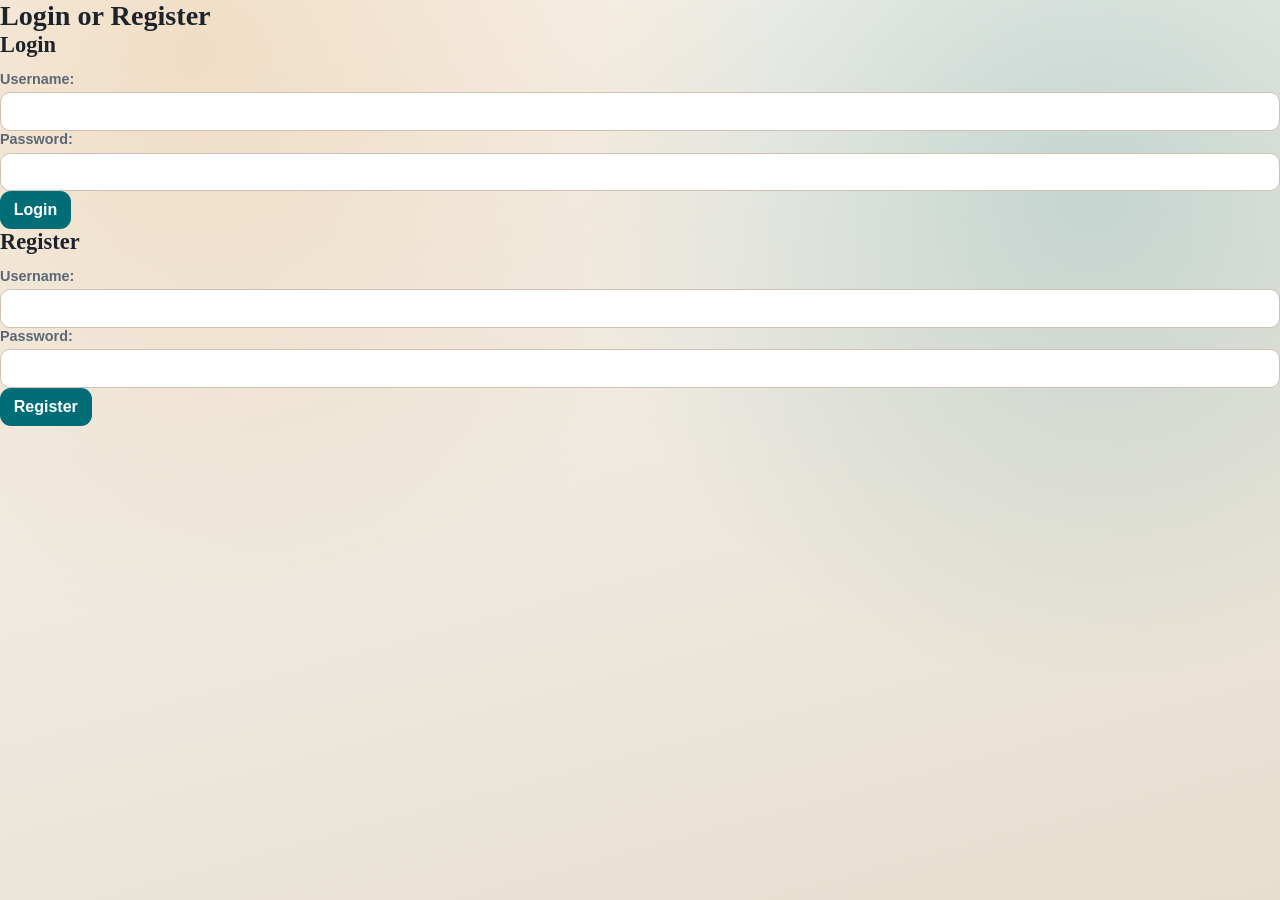
<file: GUI/login_register.html>
<!DOCTYPE html>
<html lang="en">
<header>
    <meta charset="UTF-8">
    <meta name="viewport" content="width=device-width, initial-scale=1.0">
    <title>Login/Register - Event Ticket Selling System</title>
    <link rel="stylesheet" href="style.css">
</header>
<body>
    <h1>Login or Register</h1>
    <div class="container">
        <form action="/login" method="post">
            <h2>Login</h2>
            <label for="login-username">Username:</label>
            <input type="text" id="login-username" name="username" required><br>
            <label for="login-pwd">Password:</label>
            <input type="pwd" id="login-pwd" name="pwd" required>
            <button type="submit">Login</button>
        </form>
        <form action="/register" method="post">
            <h2>Register</h2>
            <label for="register-username">Username:</label>
            <input type="text" id="register-username" name="username" required><br>
            <label for="register-pwd">Password:</label>
            <input type="pwd" id="register-pwd" name="pwd" required>
            <button type="submit">Register</button>
        </form>
    </div>
</body>
</html>
</file>
<file: GUI/style.css>
:root {
	--bg: #f2eee8;
	--surface: #fffdfa;
	--ink: #1d232b;
	--muted: #5b6775;
	--accent: #006d77;
	--accent-strong: #07575f;
	--accent-warm: #d88c31;
	--danger: #a11d33;
	--ok: #11663d;
	--line: #d9cec1;
	--shadow: 0 20px 40px rgba(16, 29, 41, 0.12);
}

* {
	box-sizing: border-box;
}

body {
	margin: 0;
	min-height: 100vh;
	font-family: "Chivo", "Segoe UI", sans-serif;
	color: var(--ink);
	background:
		radial-gradient(circle at 15% 5%, rgba(216, 140, 49, 0.22), transparent 42%),
		radial-gradient(circle at 85% 20%, rgba(0, 109, 119, 0.19), transparent 39%),
		linear-gradient(165deg, #f9f6f1 0%, #ede7dd 60%, #e6dece 100%);
}

.ambient-shape {
	position: fixed;
	border-radius: 999px;
	pointer-events: none;
	opacity: 0.24;
	filter: blur(1px);
}

.shape-a {
	width: 280px;
	height: 280px;
	background: linear-gradient(135deg, #006d77, #83c5be);
	top: -80px;
	left: -30px;
	animation: drift 14s ease-in-out infinite alternate;
}

.shape-b {
	width: 240px;
	height: 240px;
	background: linear-gradient(120deg, #d88c31, #ffddd2);
	bottom: -80px;
	right: -20px;
	animation: drift 11s ease-in-out infinite alternate-reverse;
}

@keyframes drift {
	from {
		transform: translateY(0px);
	}
	to {
		transform: translateY(18px);
	}
}

.app-shell {
	position: relative;
	width: min(1200px, 94vw);
	margin: 2rem auto;
	padding: 1.5rem;
	border-radius: 24px;
	background: rgba(255, 253, 250, 0.88);
	border: 1px solid rgba(213, 201, 188, 0.9);
	box-shadow: var(--shadow);
	backdrop-filter: blur(2px);
}

.topbar {
	display: flex;
	justify-content: space-between;
	gap: 1rem;
	align-items: flex-start;
	margin-bottom: 1.25rem;
}

.eyebrow {
	margin: 0;
	letter-spacing: 0.14em;
	text-transform: uppercase;
	color: var(--muted);
	font-size: 0.72rem;
	font-weight: 700;
}

h1,
h2,
h3 {
	font-family: "DM Serif Display", Georgia, serif;
	margin-top: 0;
}

h1 {
	margin-bottom: 0;
	font-size: clamp(1.4rem, 2.2vw, 2.1rem);
}

h2 {
	margin-bottom: 0.8rem;
	font-size: 1.4rem;
}

h3 {
	margin-bottom: 0.6rem;
	font-size: 1.1rem;
}

p {
	color: var(--muted);
}

.user-summary {
	padding: 0.6rem 0.85rem;
	border: 1px solid var(--line);
	border-radius: 12px;
	background: #fff;
	min-width: 220px;
	text-align: right;
	color: var(--muted);
}

.panel-grid {
	display: grid;
	gap: 1rem;
	grid-template-columns: minmax(300px, 1fr) minmax(300px, 2fr);
}

.panel {
	border: 1px solid var(--line);
	background: var(--surface);
	border-radius: 18px;
	padding: 1.05rem;
	box-shadow: 0 8px 24px rgba(11, 28, 40, 0.08);
	animation: reveal 220ms ease;
}

@keyframes reveal {
	from {
		opacity: 0;
		transform: translateY(6px);
	}
	to {
		opacity: 1;
		transform: translateY(0);
	}
}

.hidden {
	display: none;
}

.stack {
	display: grid;
	gap: 0.8rem;
}

.grid-two {
	display: grid;
	grid-template-columns: repeat(2, minmax(0, 1fr));
	gap: 0.8rem;
}

label {
	display: block;
	margin-bottom: 0.35rem;
	color: var(--muted);
	font-weight: 600;
	font-size: 0.9rem;
}

input,
textarea,
select {
	width: 100%;
	padding: 0.58rem 0.68rem;
	border-radius: 10px;
	border: 1px solid #cfc2b4;
	font: inherit;
	background: #fff;
}

textarea {
	resize: vertical;
	min-height: 80px;
}

button {
	border: none;
	border-radius: 11px;
	padding: 0.62rem 0.86rem;
	font: inherit;
	font-weight: 600;
	cursor: pointer;
	background: var(--accent);
	color: #fff;
	transition: transform 160ms ease, filter 160ms ease;
}

button:hover {
	filter: brightness(1.05);
	transform: translateY(-1px);
}

button.secondary {
	background: #ece3d6;
	color: #3a3f47;
}

button.warn {
	background: var(--danger);
}

button:disabled {
	cursor: not-allowed;
	opacity: 0.58;
	transform: none;
}

.menu-list {
	display: grid;
	gap: 0.65rem;
}

.menu-list button {
	text-align: left;
}

.result-list {
	display: grid;
	gap: 0.7rem;
}

.card {
	border: 1px solid var(--line);
	border-radius: 14px;
	padding: 0.8rem;
	background: #fff;
	display: grid;
	gap: 0.55rem;
}

.card-head {
	display: flex;
	justify-content: space-between;
	align-items: center;
	gap: 0.75rem;
}

.muted {
	color: var(--muted);
	margin: 0;
}

.pill {
	font-size: 0.78rem;
	border-radius: 999px;
	padding: 0.22rem 0.6rem;
	border: 1px solid currentColor;
}

.pill.pending {
	color: #8a6a09;
}

.pill.paid {
	color: var(--ok);
}

.pill.expired {
	color: var(--danger);
}

.countdown {
	font-weight: 700;
	color: #8a6a09;
}

.countdown.expired {
	color: var(--danger);
}

.inline-actions {
	display: flex;
	gap: 0.45rem;
	flex-wrap: wrap;
}

.table-wrap {
	overflow-x: auto;
}

.pagination {
	display: flex;
	justify-content: space-between;
	align-items: center;
	gap: 0.8rem;
	padding: 0.35rem 0;
	margin: 0.4rem 0 0.55rem;
	border-top: 1px dashed var(--line);
	border-bottom: 1px dashed var(--line);
}

.pagination-info {
	margin: 0;
	color: var(--muted);
	font-weight: 600;
}

body.modal-open {
	overflow: hidden;
}

.modal-overlay {
	position: fixed;
	inset: 0;
	z-index: 35;
	padding: 1rem;
	background: rgba(8, 19, 29, 0.58);
	backdrop-filter: blur(2px);
	display: grid;
	place-items: center;
}

.modal-card {
	width: min(700px, 96vw);
	max-height: 92vh;
	overflow-y: auto;
	border-radius: 16px;
	padding: 1rem;
	background: #fffdf9;
	border: 1px solid #d8cbbd;
	box-shadow: 0 18px 36px rgba(8, 19, 29, 0.35);
	display: grid;
	gap: 0.7rem;
}

.modal-header {
	display: flex;
	align-items: center;
	justify-content: space-between;
	gap: 0.75rem;
}

table {
	width: 100%;
	border-collapse: collapse;
	font-size: 0.95rem;
}

th,
td {
	border-bottom: 1px solid var(--line);
	padding: 0.48rem;
	text-align: left;
}

.toast {
	position: fixed;
	left: 50%;
	bottom: 18px;
	transform: translateX(-50%);
	max-width: min(92vw, 540px);
	padding: 0.7rem 1rem;
	border-radius: 999px;
	color: #fff;
	background: #2f3640;
	box-shadow: 0 10px 28px rgba(0, 0, 0, 0.25);
	z-index: 40;
}

.toast.success {
	background: #1f6f45;
}

.toast.error {
	background: #9f2034;
}

.empty {
	padding: 0.75rem;
	border-radius: 12px;
	background: #f7f0e8;
	border: 1px dashed #ccb9a3;
	color: #705f4f;
}

.qr-wrap {
	display: grid;
	gap: 0.45rem;
	margin-top: 0.45rem;
	padding: 0.6rem;
	border: 1px dashed #cdbba6;
	border-radius: 12px;
	background: #fffaf2;
}

.qr-code-box {
	width: 190px;
	min-height: 190px;
	padding: 0.35rem;
	border-radius: 8px;
	background: #fff;
	border: 1px solid #d7c9ba;
}

.qr-hint {
	font-size: 0.78rem;
	word-break: break-all;
}

@media (max-width: 900px) {
	.panel-grid {
		grid-template-columns: 1fr;
	}

	.topbar {
		flex-direction: column;
	}

	.user-summary {
		width: 100%;
		text-align: left;
	}

	.grid-two {
		grid-template-columns: 1fr;
	}

	.pagination {
		flex-wrap: wrap;
	}
}
</file>
